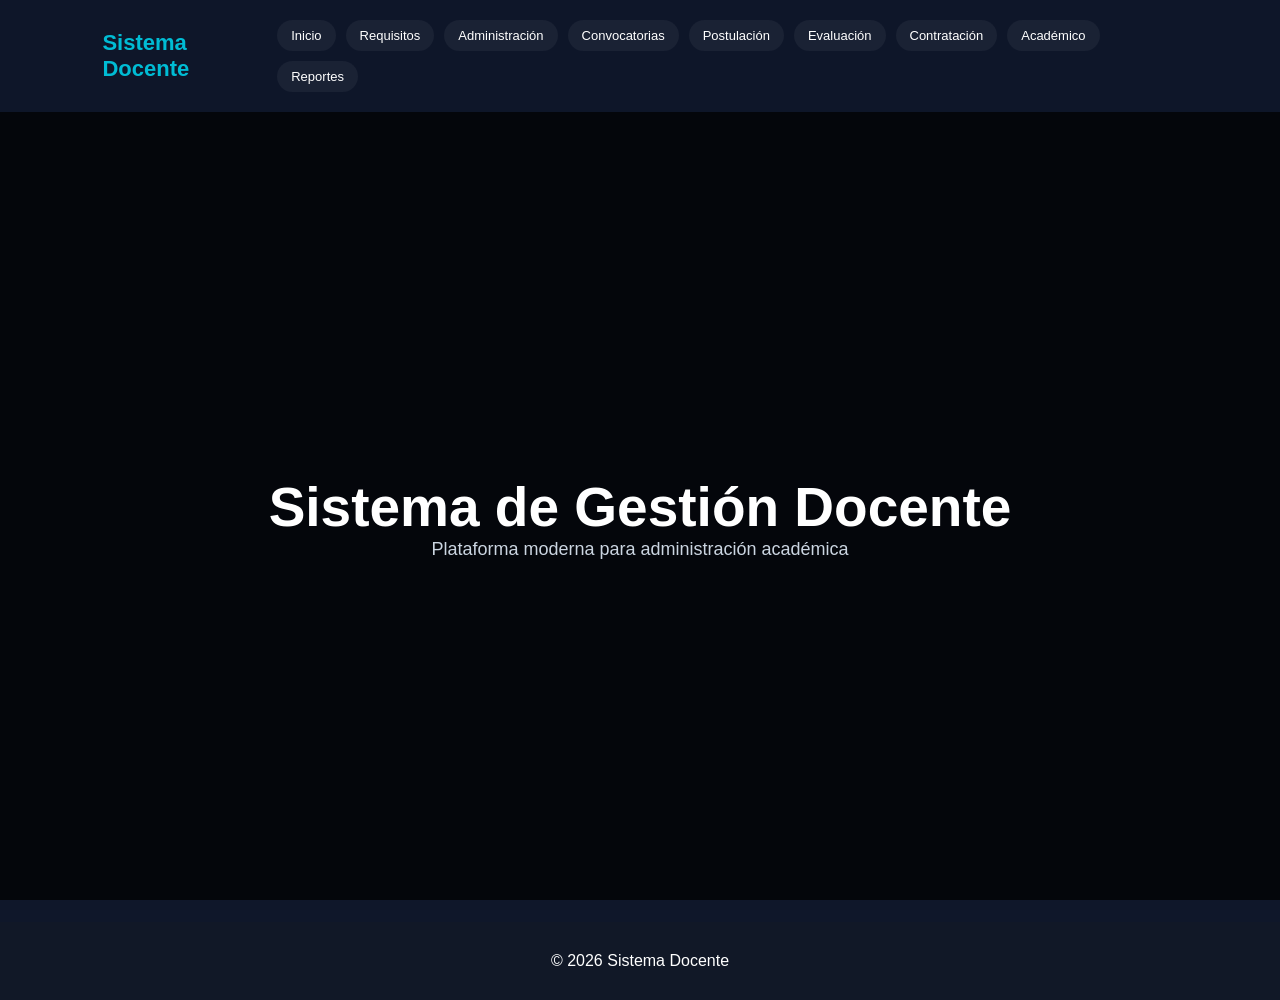
<file: index.html>
<!DOCTYPE html>
<html lang="es">

<head>
<meta charset="UTF-8">
<meta name="viewport" content="width=device-width, initial-scale=1.0">
<title>Sistema Docente</title>

<link rel="stylesheet" href="estilos.css">
</head>

<body>

<header class="header">

    <h1>Sistema Docente</h1>

    <nav class="menu">
        <a href="index.html">Inicio</a>
        <a href="requisitos.html">Requisitos</a>
        <a href="administracion.html">Administración</a>
        <a href="convocatorias.html">Convocatorias</a>
        <a href="postulacion.html">Postulación</a>
        <a href="evaluacion.html">Evaluación</a>
        <a href="contratacion.html">Contratación</a>
        <a href="academico.html">Académico</a>
        <a href="reportes.html">Reportes</a>
    </nav>

</header>

<section class="hero">

    <div class="hero-content">
        <h2>Sistema de Gestión Docente</h2>
        <p>Plataforma moderna para administración académica</p>
    </div>

</section>

<footer>
<p>© 2026 Sistema Docente</p>
</footer>

</body>
</html>
</file>
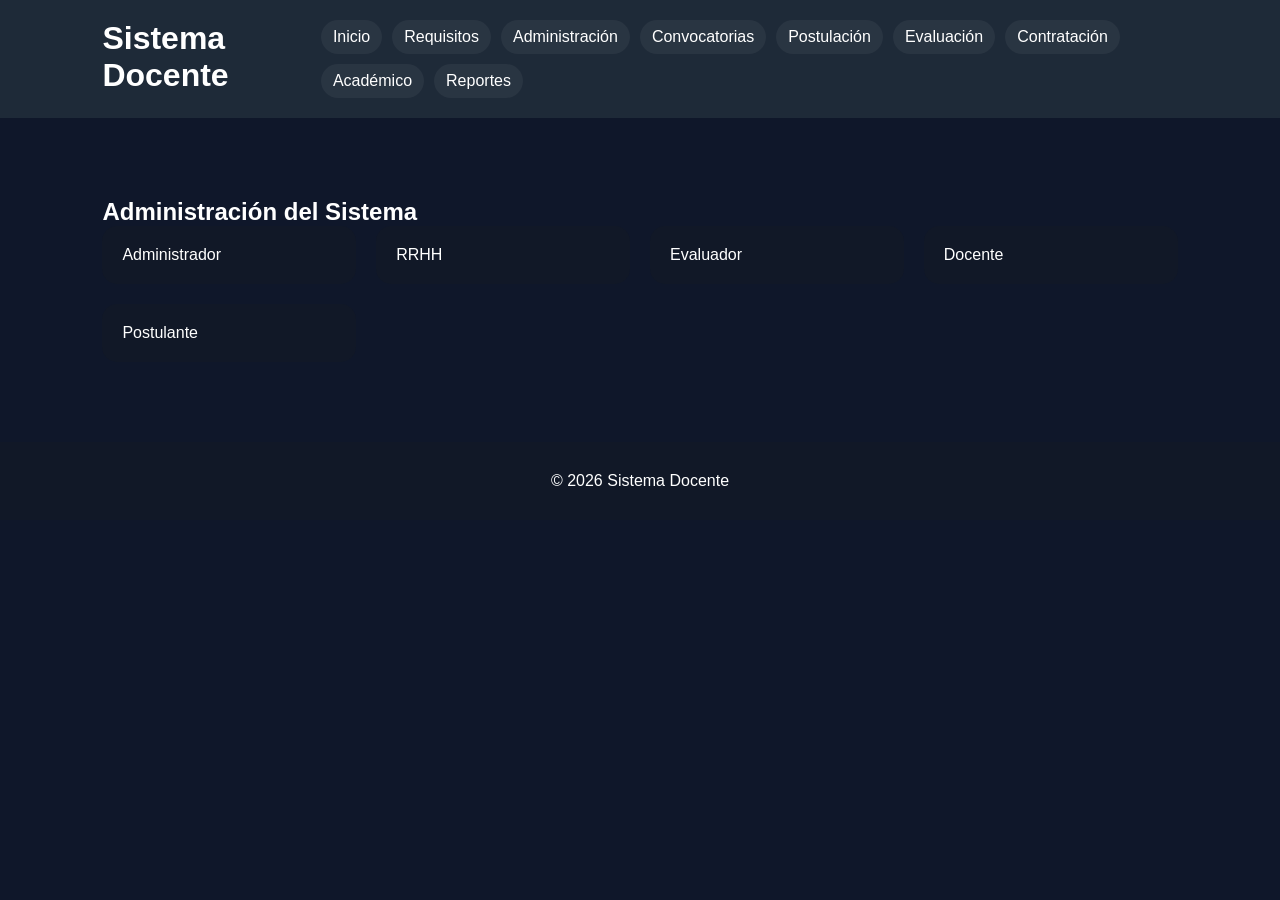
<file: administracion.html>
<!DOCTYPE html>
<html lang="es">

<head>
<meta charset="UTF-8">
<title>Administración</title>
<link rel="stylesheet" href="administracion.css">
</head>

<body>

<header class="header">

<h1>Sistema Docente</h1>

<nav class="menu">
<a href="index.html">Inicio</a>
<a href="requisitos.html">Requisitos</a>
<a href="administracion.html">Administración</a>
<a href="convocatorias.html">Convocatorias</a>
<a href="postulacion.html">Postulación</a>
<a href="evaluacion.html">Evaluación</a>
<a href="contratacion.html">Contratación</a>
<a href="academico.html">Académico</a>
<a href="reportes.html">Reportes</a>
</nav>

</header>

<section class="container">

<h2>Administración del Sistema</h2>

<div class="grid">

<div class="card">Administrador</div>
<div class="card">RRHH</div>
<div class="card">Evaluador</div>
<div class="card">Docente</div>
<div class="card">Postulante</div>

</div>

</section>

<footer>© 2026 Sistema Docente</footer>

</body>
</html>
</file>
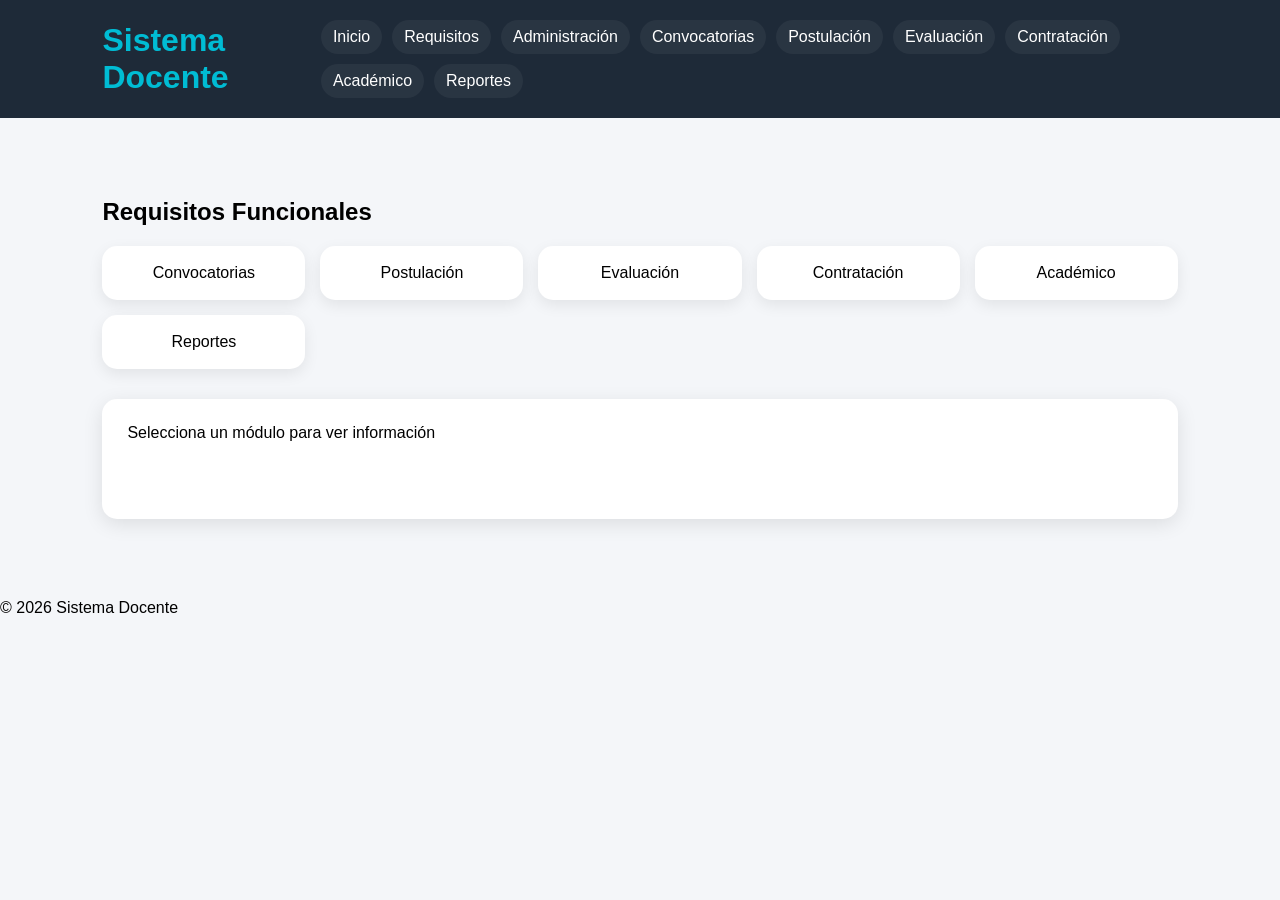
<file: requisitos.html>
<!DOCTYPE html>
<html lang="es">

<head>
<meta charset="UTF-8">
<title>Requisitos</title>

<link rel="stylesheet" href="requisitos.css">
</head>

<body>

<header class="header">

<h1>Sistema Docente</h1>

<nav class="menu">
<a href="index.html">Inicio</a>
<a href="requisitos.html">Requisitos</a>
<a href="administracion.html">Administración</a>
<a href="convocatorias.html">Convocatorias</a>
<a href="postulacion.html">Postulación</a>
<a href="evaluacion.html">Evaluación</a>
<a href="contratacion.html">Contratación</a>
<a href="academico.html">Académico</a>
<a href="reportes.html">Reportes</a>
</nav>

</header>

<section class="container">

<h2>Requisitos Funcionales</h2>

<div class="grid">

<button class="card" onclick="mostrar('conv')">Convocatorias</button>
<button class="card" onclick="mostrar('post')">Postulación</button>
<button class="card" onclick="mostrar('eval')">Evaluación</button>
<button class="card" onclick="mostrar('cont')">Contratación</button>
<button class="card" onclick="mostrar('acad')">Académico</button>
<button class="card" onclick="mostrar('rep')">Reportes</button>

</div>

<div id="resultado" class="resultado">
Selecciona un módulo para ver información
</div>

</section>

<footer>
© 2026 Sistema Docente
</footer>

<script src="requisitos.js"></script>

</body>
</html>
</file>
<file: estilos.css>
/* RESET (NO CAMBIADO) */
*{
    margin:0;
    padding:0;
    box-sizing:border-box;
    font-family:Arial, Helvetica, sans-serif;
}

body{
    background:#0f172a;
    color:white;
}

/* HEADER (ORIGINAL ESTILO) */
.header{
    display:flex;
    justify-content:space-between;
    align-items:center;
    padding:20px 8%;
    background:rgba(15, 23, 42, 0.9);
    backdrop-filter: blur(10px);
    position:sticky;
    top:0;
    z-index:1000;
}

.header h1{
    color:#00bcd4;
    font-size:22px;
}

/* MENU (SIN CAMBIAR EFECTO) */
.menu{
    display:flex;
    flex-wrap:wrap;
    gap:10px;
}

.menu a{
    color:white;
    text-decoration:none;
    padding:8px 14px;
    border-radius:20px;
    background:rgba(255,255,255,0.05);
    font-size:13px;
    transition:0.3s;
}

.menu a:hover{
    background:#00bcd4;
    color:black;
    transform:translateY(-2px);
}

/* HERO (TUS EFECTOS MANTENIDOS) */
.hero{
    height:90vh;
    display:flex;
    justify-content:center;
    align-items:center;
    text-align:center;

    background:
    linear-gradient(rgba(0,0,0,0.75), rgba(0,0,0,0.75)),
    url('https://images.unsplash.com/photo-1522071820081-009f0129c71c?auto=format&fit=crop&w=1600&q=80');

    background-size:cover;
    background-position:center;
    background-attachment:fixed;
}

.hero h2{
    font-size:55px;
    animation: fadeUp 1s ease;
}

.hero p{
    font-size:18px;
    color:#cbd5e1;
    animation: fadeUp 1.2s ease;
}

/* ANIMACIÓN (NO TOCADA) */
@keyframes fadeUp{
    from{opacity:0; transform:translateY(30px);}
    to{opacity:1; transform:translateY(0);}
}

/* FOOTER */
footer{
    text-align:center;
    padding:30px;
    background:#111827;
}
</file>
<file: administracion.css>
*{
margin:0;
padding:0;
box-sizing:border-box;
font-family:Arial;
}

body{
background:#0f172a;
color:white;
}

.header{
display:flex;
justify-content:space-between;
padding:20px 8%;
background:#1e2a38;
}

.menu{
display:flex;
flex-wrap:wrap;
gap:10px;
}

.menu a{
color:white;
text-decoration:none;
padding:8px 12px;
border-radius:20px;
background:rgba(255,255,255,0.05);
transition:0.3s;
}

.menu a:hover{
background:#00bcd4;
color:black;
transform:translateY(-2px);
}

.container{
padding:80px 8%;
}

.grid{
display:grid;
grid-template-columns:repeat(auto-fit,minmax(240px,1fr));
gap:20px;
}

.card{
background:#111827;
padding:20px;
border-radius:15px;
transition:0.3s;
}

.card:hover{
transform:translateY(-10px);
border:1px solid #00bcd4;
}

footer{
text-align:center;
padding:30px;
background:#111827;
}
</file>
<file: requisitos.css>
/* RESET */
*{
margin:0;
padding:0;
box-sizing:border-box;
font-family:Arial;
}

body{
background:#f4f6f9;
}

/* HEADER */
.header{
display:flex;
justify-content:space-between;
align-items:center;
padding:20px 8%;
background:#1e2a38;
color:white;
}

.header h1{
color:#00bcd4;
}

/* MENU */
.menu{
display:flex;
flex-wrap:wrap;
gap:10px;
}

.menu a{
color:white;
text-decoration:none;
padding:8px 12px;
border-radius:20px;
background:rgba(255,255,255,0.05);
transition:0.3s;
}

.menu a:hover{
background:#00bcd4;
color:black;
}

/* CONTENIDO */
.container{
padding:80px 8%;
}

h2{
margin-bottom:20px;
}

/* BOTONES */
.grid{
display:grid;
grid-template-columns:repeat(auto-fit,minmax(200px,1fr));
gap:15px;
}

.card{
background:white;
padding:18px;
border-radius:15px;
border:none;
cursor:pointer;
transition:0.3s;
font-size:16px;
box-shadow:0 5px 15px rgba(0,0,0,0.08);
}

.card:hover{
transform:translateY(-6px);
background:#00bcd4;
color:white;
}

/* RESULTADO */
.resultado{
margin-top:30px;
padding:25px;
background:white;
border-radius:15px;
box-shadow:0 5px 20px rgba(0,0,0,0.1);
min-height:120px;
}

/* TABLA REPORTES */
.tabla-reporte{
margin-top:15px;
width:100%;
border-collapse:collapse;
border-radius:15px;
overflow:hidden;
}

.tabla-reporte th{
background:#00bcd4;
color:white;
padding:12px;
text-align:left;
}

.tabla-reporte td{
padding:12px;
border-bottom:1px solid #eee;
background:white;
}

/* ESTADOS */
.estado{
padding:5px 10px;
border-radius:20px;
font-size:12px;
color:white;
}

.asistio{background:#22c55e;}
.tardanza{background:#f59e0b;}
.falta{background:#ef4444;}
</file>
